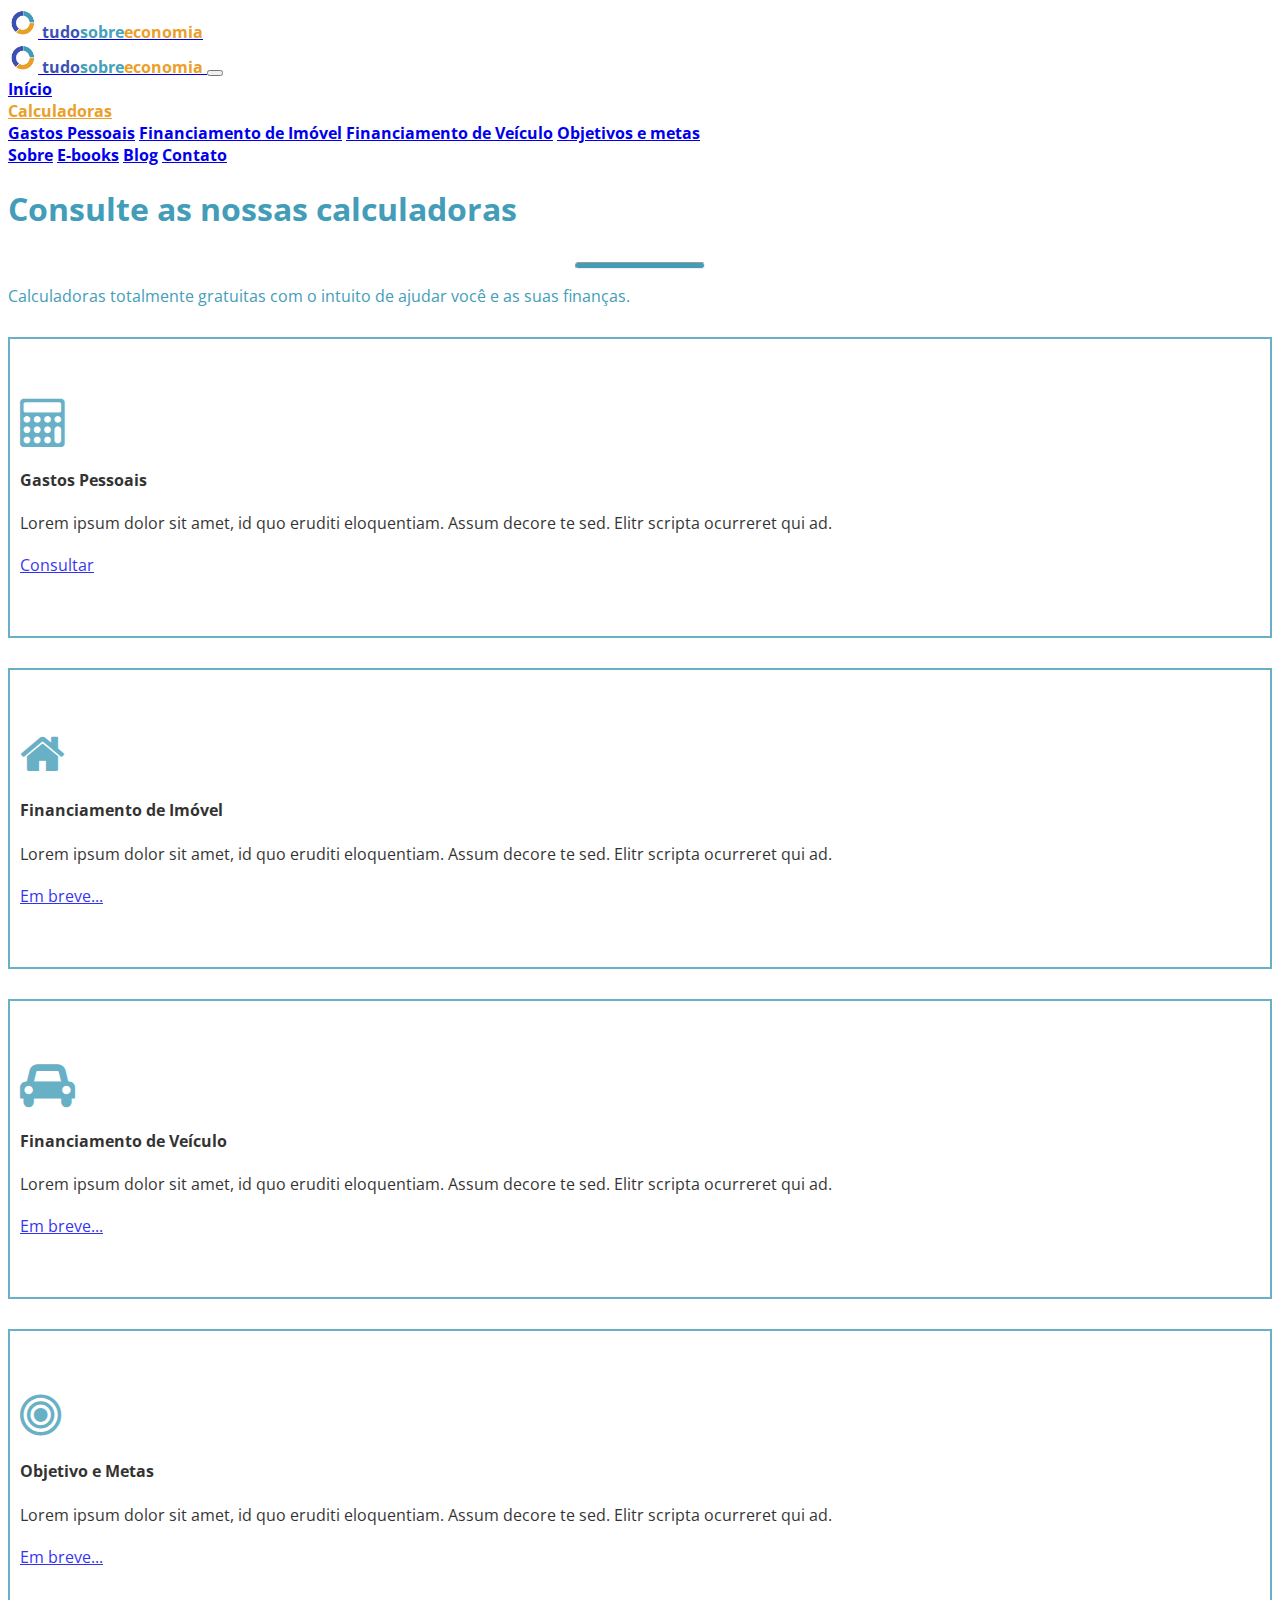
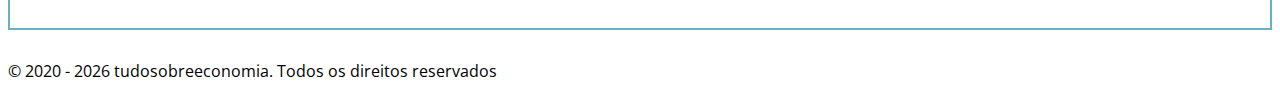
<file: index.html>
<!DOCTYPE html>
<html lang="en">
<head>
<!-- Global site tag (gtag.js) - Google Analytics -->
    <script async src="https://www.googletagmanager.com/gtag/js?id=UA-171584596-1"></script>
    <script>
    window.dataLayer = window.dataLayer || [];
    function gtag(){dataLayer.push(arguments);}
    gtag('js', new Date());

    gtag('config', 'UA-171584596-1');
    </script>

    <script data-ad-client="ca-pub-5113518715982197" async src="https://pagead2.googlesyndication.com/pagead/js/adsbygoogle.js"></script>

    <meta charset="UTF-8">
    <meta name="viewport" content="width=device-width, initial-scale=1.0">
    <meta name="title" content="Tudo sobre economia">
    <meta name="description" content="Focado em tudo que se relaciona sobre economia e suas trendings atuais. ">
    <meta name="keywords" content="economia;calculadora;gastos domesticos;blog;">
    <meta name="robots" content="index, follow">
    <meta http-equiv="Content-Type" content="text/html; charset=utf-8">
    <meta name="language" content="Portuguese">

    <link rel="shortcut icon" href="/img/icone_menu.jpg" />
    <link href="https://fonts.googleapis.com/css2?family=Open+Sans&display=swap" rel="stylesheet">
    <link href="/css/styles.css" rel="stylesheet">
    <link rel="stylesheet" href="https://stackpath.bootstrapcdn.com/bootstrap/4.5.0/css/bootstrap.min.css" integrity="sha384-9aIt2nRpC12Uk9gS9baDl411NQApFmC26EwAOH8WgZl5MYYxFfc+NcPb1dKGj7Sk" crossorigin="anonymous">
    <link rel="stylesheet" href="https://cdnjs.cloudflare.com/ajax/libs/font-awesome/4.7.0/css/font-awesome.min.css">
    <script src="https://ajax.googleapis.com/ajax/libs/jquery/1.10.2/jquery.min.js" type="text/javascript"></script>
    <script src="/js/currency.min.js"></script>
    <script src="/js/jquery.maskMoney.min.js"></script>
    <title>Início | Tudo sobre economia</title>
</head>
<body>
    <header>
        <nav class="navbar navbar-expand-md navbar-light bg-faded">
            <div class="d-md-flex d-block w-100">
                <div class="collapse navbar-collapse mx-auto w-auto justify-content-center">
                    <div class="navbar-nav">
                        <a class="navbar-brand mb-0 font-weight-bold" href="/">
                            <img src="/img/icone_menu.jpg" width="30" height="30" class="d-inline-block align-top" alt="">
                            <span style="color:#3d50b5">tudo</span><span style="color:#45a0bb">sobre</span><span style="color:#eaa02a">economia</span>
                        </a>
                    </div>
                </div>
            </div>
        </nav>
    
        <nav class="navbar navbar-expand-md navbar-light bg-faded">
            <a class="navbar-brand d-md-none" href="#">
                <img src="/img/icone_menu.jpg" width="30" height="30" class="d-inline-block align-top" alt="">
                <span style="color:#3d50b5">tudo</span><span style="color:#45a0bb">sobre</span><span style="color:#eaa02a">economia</span>
            </a>
            <button class="navbar-toggler ml-auto" type="button" data-toggle="collapse" data-target="#navbarNavAltMarkup" aria-controls="navbarNavAltMarkup" aria-expanded="false" aria-label="Toggle navigation">
                <span class="navbar-toggler-icon"></span>
            </button>
            <div class="d-md-flex d-block w-100">
                <div class="collapse navbar-collapse mx-auto w-auto justify-content-center" id="navbarNavAltMarkup">
                    <div class="navbar-nav">

                        <a class="nav-item nav-link" href="/">Início</a>
                        
                        <div class="dropdown">
                            <a class="nav-item nav-link dropdown-toggle brand-economia-color" href="#" role="button" id="dropdownMenuLink" data-toggle="dropdown" aria-haspopup="true" aria-expanded="false">
                                Calculadoras
                            </a>
                            <div class="dropdown-menu" aria-labelledby="dropdownMenuLink">
                              <a class="dropdown-item" href="/calculadoras/simuladorGastosPessoaisMensal.html">Gastos Pessoais</a>
                              <a class="dropdown-item" href="#">Financiamento de Imóvel</a>
                              <a class="dropdown-item" href="#">Financiamento de Veículo</a>
                              <a class="dropdown-item" href="#">Objetivos e metas</a>
                            </div>
                        </div>
                        <a class="nav-item nav-link" href="/sobre.html">Sobre</a>
                        <a class="nav-item nav-link" href="/ebooks.html">E-books</a>
                        <a class="nav-item nav-link" href="/blog/index.html">Blog</a>
                        <a class="nav-item nav-link" href="/contato.html">Contato</a>
                    </div>
                </div>
            </div>
        </nav>
    </header>

    <div class="jumbotron jumbotron-fluid bg-light">
        <div class="container text-center">
            <h1 class="display-4 brand-sobre-color font-weight-bold">Consulte as nossas calculadoras</h1>
            <hr class="hr-style">
            <p class="lead brand-sobre-color">Calculadoras totalmente gratuitas com o intuito de ajudar você e as suas finanças.</p>
        </div>
    </div>

    
    <div class="box">
        <div class="container">
            <div class="row">
                
                <div class="col-lg-4 col-md-4 col-sm-4 col-xs-12">
                    <div class="box-part text-center">
                        
                        <i class="fa fa-calculator fa-3x" aria-hidden="true"></i>
                        
                        <div class="title">
                            <h4>Gastos Pessoais</h4>
                        </div>
                        
                        <div class="text">
                            <span>Lorem ipsum dolor sit amet, id quo eruditi eloquentiam. Assum decore te sed. Elitr scripta ocurreret qui ad.</span>
                        </div>
                        
                        <a class="btn btn-outline-info" href="/calculadoras/simuladorGastosPessoaisMensal.html" role="button">Consultar</a>
                        
                    </div>
                </div>	 
                
                <div class="col-lg-4 col-md-4 col-sm-4 col-xs-12">
            
                    <div class="box-part text-center">
                        
                        <i class="fa fa-home fa-3x" aria-hidden="true"></i>
                    
                        <div class="title">
                            <h4>Financiamento de Imóvel</h4>
                        </div>
                        
                        <div class="text">
                            <span>Lorem ipsum dolor sit amet, id quo eruditi eloquentiam. Assum decore te sed. Elitr scripta ocurreret qui ad.</span>
                        </div>
                        
                        <a class="btn btn-outline-info" href="#" role="button">Em breve...</a>
                        
                    </div>
                </div>	 
                
                <div class="col-lg-4 col-md-4 col-sm-4 col-xs-12">
            
                    <div class="box-part text-center">
                        
                        <i class="fa fa-car fa-3x" aria-hidden="true"></i>
                        
                        <div class="title">
                            <h4>Financiamento de Veículo</h4>
                        </div>
                        
                        <div class="text">
                            <span>Lorem ipsum dolor sit amet, id quo eruditi eloquentiam. Assum decore te sed. Elitr scripta ocurreret qui ad.</span>
                        </div>
                        
                        <a class="btn btn-outline-info" href="#" role="button">Em breve...</a>
                        
                    </div>
                </div>	 
                
                <div class="col-lg-4 col-md-4 col-sm-4 col-xs-12">
            
                    <div class="box-part text-center">
                        
                        <i class="fa fa-bullseye fa-3x" aria-hidden="true"></i>
                        
                        <div class="title">
                            <h4>Objetivo e Metas</h4>
                        </div>
                        
                        <div class="text">
                            <span>Lorem ipsum dolor sit amet, id quo eruditi eloquentiam. Assum decore te sed. Elitr scripta ocurreret qui ad.</span>
                        </div>
                        
                        <a class="btn btn-outline-info" href="#" role="button">Em breve...</a>
                        
                    </div>
                </div>	 
                
                <!-- <div class="col-lg-4 col-md-4 col-sm-4 col-xs-12">
            
                    <div class="box-part text-center">
                        
                        <i class="fa fa-google-plus fa-3x" aria-hidden="true"></i>
                    
                        <div class="title">
                            <h4>Google</h4>
                        </div>
                        
                        <div class="text">
                            <span>Lorem ipsum dolor sit amet, id quo eruditi eloquentiam. Assum decore te sed. Elitr scripta ocurreret qui ad.</span>
                        </div>
                        
                        <a href="#">Learn More</a>
                        
                    </div>
                </div>	 
                
                <div class="col-lg-4 col-md-4 col-sm-4 col-xs-12">
            
                    <div class="box-part text-center">
                        
                        <i class="fa fa-github fa-3x" aria-hidden="true"></i>
                        
                        <div class="title">
                            <h4>Github</h4>
                        </div>
                        
                        <div class="text">
                            <span>Lorem ipsum dolor sit amet, id quo eruditi eloquentiam. Assum decore te sed. Elitr scripta ocurreret qui ad.</span>
                        </div>
                        
                        <a href="#">Learn More</a>
                        
                    </div>
                </div> -->
            
            </div>		
        </div>
    </div>

    <footer class="page-footer font-small bg-dark mt-3">
        
        <div class="footer-copyright text-center text-white py-3">
            © 2020 - <span id="year"></span> tudosobreeconomia. Todos os direitos reservados
        </div>
  
    </footer>

</body>
<script>
    document.getElementById("year").innerHTML = new Date().getFullYear();
</script>

<script src="https://stackpath.bootstrapcdn.com/bootstrap/4.5.0/js/bootstrap.min.js" integrity="sha384-OgVRvuATP1z7JjHLkuOU7Xw704+h835Lr+6QL9UvYjZE3Ipu6Tp75j7Bh/kR0JKI" crossorigin="anonymous"></script>
</html>
</file>
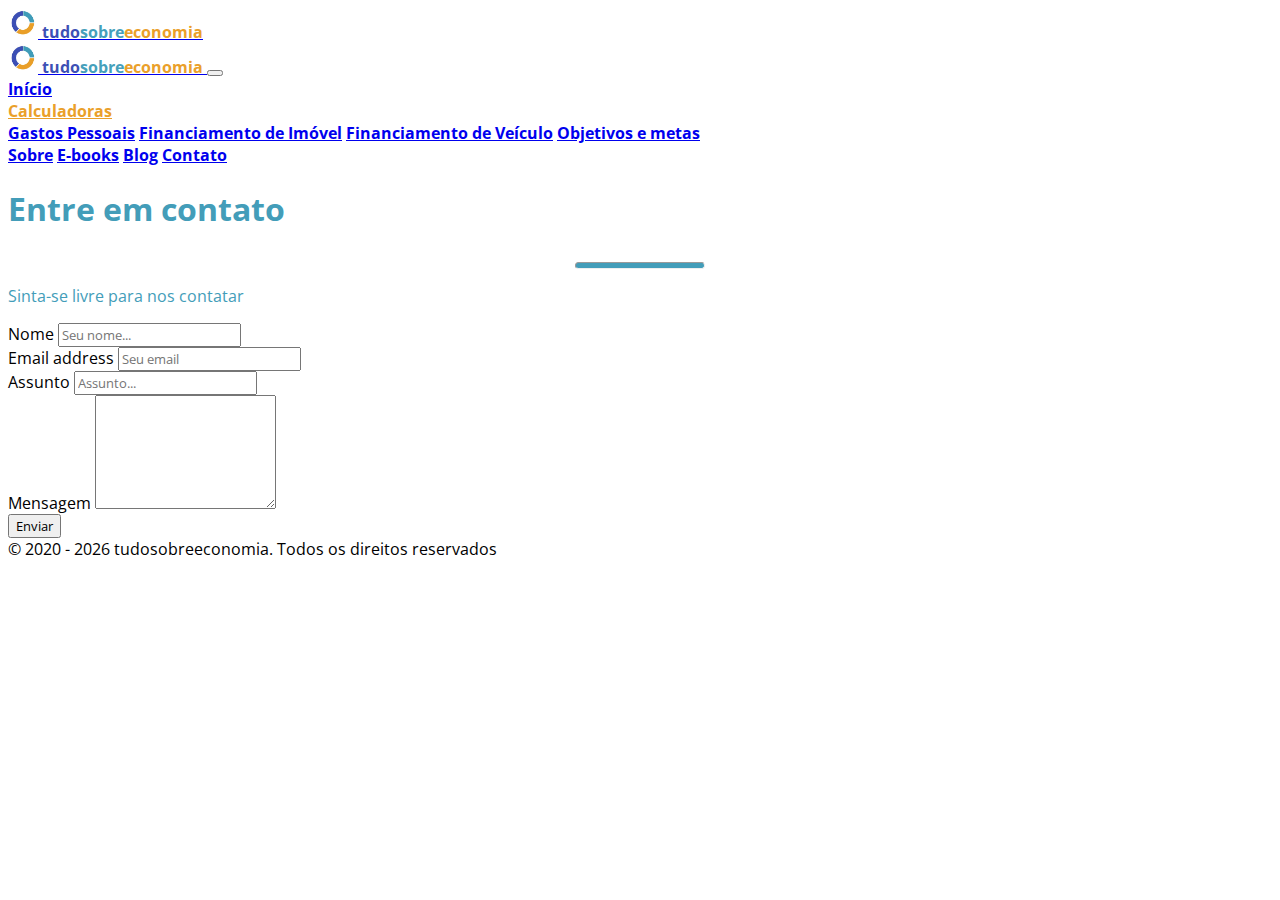
<file: contato.html>
<!DOCTYPE html>
<html lang="en">
<head>
<!-- Global site tag (gtag.js) - Google Analytics -->
    <script async src="https://www.googletagmanager.com/gtag/js?id=UA-171584596-1"></script>
    <script>
    window.dataLayer = window.dataLayer || [];
    function gtag(){dataLayer.push(arguments);}
    gtag('js', new Date());

    gtag('config', 'UA-171584596-1');
    </script>

    <script data-ad-client="ca-pub-5113518715982197" async src="https://pagead2.googlesyndication.com/pagead/js/adsbygoogle.js"></script>

    <meta charset="UTF-8">
    <meta name="viewport" content="width=device-width, initial-scale=1.0">
    <meta name="title" content="Tudo sobre economia">
    <meta name="description" content="Focado em tudo que se relaciona sobre economia e suas trendings atuais. ">
    <meta name="keywords" content="economia;calculadora;gastos domesticos;blog;">
    <meta name="robots" content="index, follow">
    <meta http-equiv="Content-Type" content="text/html; charset=utf-8">
    <meta name="language" content="Portuguese">

    <link rel="shortcut icon" href="/img/icone_menu.jpg" />
    <link href="https://fonts.googleapis.com/css2?family=Open+Sans&display=swap" rel="stylesheet">
    <link href="/css/styles.css" rel="stylesheet">
    <link rel="stylesheet" href="https://stackpath.bootstrapcdn.com/bootstrap/4.5.0/css/bootstrap.min.css" integrity="sha384-9aIt2nRpC12Uk9gS9baDl411NQApFmC26EwAOH8WgZl5MYYxFfc+NcPb1dKGj7Sk" crossorigin="anonymous">
    <script src="https://ajax.googleapis.com/ajax/libs/jquery/1.10.2/jquery.min.js" type="text/javascript"></script>
    <script src="/js/currency.min.js"></script>
    <script src="/js/jquery.maskMoney.min.js"></script>
    <title>Contato | Tudo sobre economia</title>
</head>
<body>
    <header>
        <nav class="navbar navbar-expand-md navbar-light bg-faded">
            <div class="d-md-flex d-block w-100">
                <div class="collapse navbar-collapse mx-auto w-auto justify-content-center">
                    <div class="navbar-nav">
                        <a class="navbar-brand mb-0 font-weight-bold" href="/">
                            <img src="/img/icone_menu.jpg" width="30" height="30" class="d-inline-block align-top" alt="">
                            <span style="color:#3d50b5">tudo</span><span style="color:#45a0bb">sobre</span><span style="color:#eaa02a">economia</span>
                        </a>
                    </div>
                </div>
            </div>
        </nav>
    
        <nav class="navbar navbar-expand-md navbar-light bg-faded">
            <a class="navbar-brand d-md-none" href="#">
                <img src="/img/icone_menu.jpg" width="30" height="30" class="d-inline-block align-top" alt="">
                <span style="color:#3d50b5">tudo</span><span style="color:#45a0bb">sobre</span><span style="color:#eaa02a">economia</span>
            </a>
            <button class="navbar-toggler ml-auto" type="button" data-toggle="collapse" data-target="#navbarNavAltMarkup" aria-controls="navbarNavAltMarkup" aria-expanded="false" aria-label="Toggle navigation">
                <span class="navbar-toggler-icon"></span>
            </button>
            <div class="d-md-flex d-block w-100">
                <div class="collapse navbar-collapse mx-auto w-auto justify-content-center" id="navbarNavAltMarkup">
                    <div class="navbar-nav">

                        <a class="nav-item nav-link" href="/">Início</a>
                        
                        <div class="dropdown">
                            <a class="nav-item nav-link dropdown-toggle brand-economia-color" href="#" role="button" id="dropdownMenuLink" data-toggle="dropdown" aria-haspopup="true" aria-expanded="false">
                                Calculadoras
                            </a>
                            <div class="dropdown-menu" aria-labelledby="dropdownMenuLink">
                              <a class="dropdown-item" href="/calculadoras/simuladorGastosPessoaisMensal.html">Gastos Pessoais</a>
                              <a class="dropdown-item" href="#">Financiamento de Imóvel</a>
                              <a class="dropdown-item" href="#">Financiamento de Veículo</a>
                              <a class="dropdown-item" href="#">Objetivos e metas</a>
                            </div>
                        </div>
                        <a class="nav-item nav-link" href="/sobre.html">Sobre</a>
                        <a class="nav-item nav-link" href="/ebooks.html">E-books</a>
                        <a class="nav-item nav-link" href="/blog/index.html">Blog</a>
                        <a class="nav-item nav-link" href="/contato.html">Contato</a>
                    </div>
                </div>
            </div>
        </nav>
    </header>

    <div class="jumbotron jumbotron-fluid bg-light">
        <div class="container text-center">
            <h1 class="display-4 brand-sobre-color font-weight-bold">Entre em contato</h1>
            <hr class="hr-style">
            <p class="lead brand-sobre-color">Sinta-se livre para nos contatar</p>
        </div>
    </div>

    <div class="container card">
        <div class="card-header bg-info row text-white">
        </div>
        <div class="card-body">
            <form>
                <div class="form-group">
                    <label for="nome">Nome</label>
                    <input type="text" class="form-control" id="nome" placeholder="Seu nome...">
                </div>
                <div class="form-group">
                    <label for="email">Email address</label>
                    <input type="email" class="form-control" id="email" placeholder="Seu email">
                </div>
                <div class="form-group">
                    <label for="assunto">Assunto</label>
                    <input type="text" class="form-control" id="assunto" placeholder="Assunto...">
                </div>
                <div class="form-group">
                    <label for="mensagem">Mensagem</label>
                    <textarea class="form-control" id="mensagem" rows="6"></textarea>
                </div>
                <div class="mx-auto">
                <button type="submit" class="btn btn-info text-right">Enviar</button></div>
            </form>
        </div>
    </div>

    <footer class="page-footer font-small bg-dark mt-3">
        
        <div class="footer-copyright text-center text-white py-3">
            © 2020 - <span id="year"></span> tudosobreeconomia. Todos os direitos reservados
        </div>
  
    </footer>
</body>
</html>
<script>
    document.getElementById("year").innerHTML = new Date().getFullYear();
</script>

<script src="https://stackpath.bootstrapcdn.com/bootstrap/4.5.0/js/bootstrap.min.js" integrity="sha384-OgVRvuATP1z7JjHLkuOU7Xw704+h835Lr+6QL9UvYjZE3Ipu6Tp75j7Bh/kR0JKI" crossorigin="anonymous"></script>
</html>
</file>
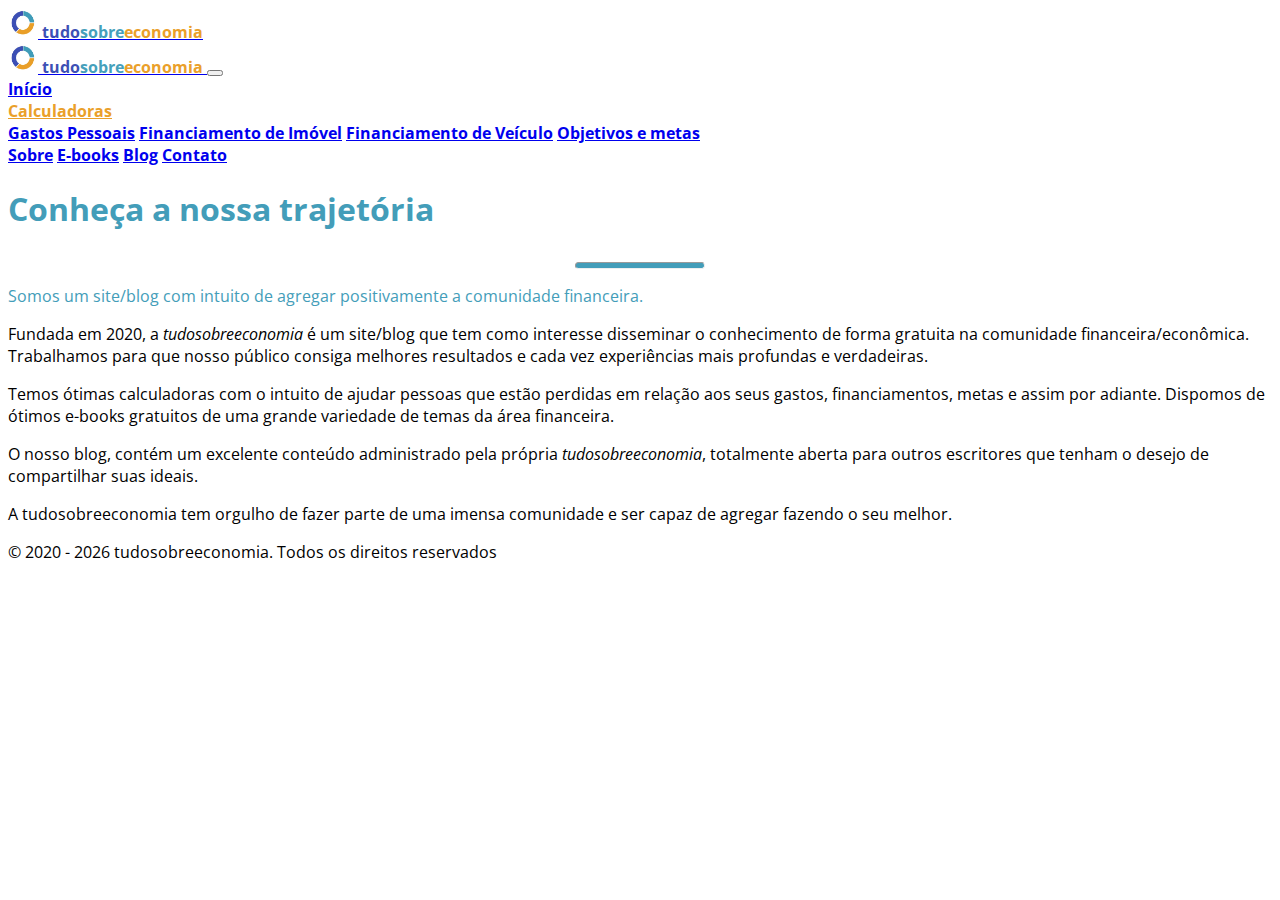
<file: sobre.html>
<!DOCTYPE html>
<html lang="en">
<head>
<!-- Global site tag (gtag.js) - Google Analytics -->
    <script async src="https://www.googletagmanager.com/gtag/js?id=UA-171584596-1"></script>
    <script>
    window.dataLayer = window.dataLayer || [];
    function gtag(){dataLayer.push(arguments);}
    gtag('js', new Date());

    gtag('config', 'UA-171584596-1');
    </script>

    <script data-ad-client="ca-pub-5113518715982197" async src="https://pagead2.googlesyndication.com/pagead/js/adsbygoogle.js"></script>

    <meta charset="UTF-8">
    <meta name="viewport" content="width=device-width, initial-scale=1.0">
    <meta name="title" content="Tudo sobre economia">
    <meta name="description" content="Focado em tudo que se relaciona sobre economia e suas trendings atuais. ">
    <meta name="keywords" content="economia;calculadora;gastos domesticos;blog;">
    <meta name="robots" content="index, follow">
    <meta http-equiv="Content-Type" content="text/html; charset=utf-8">
    <meta name="language" content="Portuguese">

    <link rel="shortcut icon" href="/img/icone_menu.jpg" />
    <link href="https://fonts.googleapis.com/css2?family=Open+Sans&display=swap" rel="stylesheet">
    <link href="/css/styles.css" rel="stylesheet">
    <link rel="stylesheet" href="https://stackpath.bootstrapcdn.com/bootstrap/4.5.0/css/bootstrap.min.css" integrity="sha384-9aIt2nRpC12Uk9gS9baDl411NQApFmC26EwAOH8WgZl5MYYxFfc+NcPb1dKGj7Sk" crossorigin="anonymous">
    <script src="https://ajax.googleapis.com/ajax/libs/jquery/1.10.2/jquery.min.js" type="text/javascript"></script>
    <script src="/js/currency.min.js"></script>
    <script src="/js/jquery.maskMoney.min.js"></script>
    <title>Sobre | Tudo sobre economia</title>
</head>
<body>
    <header>
        <nav class="navbar navbar-expand-md navbar-light bg-faded">
            <div class="d-md-flex d-block w-100">
                <div class="collapse navbar-collapse mx-auto w-auto justify-content-center">
                    <div class="navbar-nav">
                        <a class="navbar-brand mb-0 font-weight-bold" href="/">
                            <img src="/img/icone_menu.jpg" width="30" height="30" class="d-inline-block align-top" alt="">
                            <span style="color:#3d50b5">tudo</span><span style="color:#45a0bb">sobre</span><span style="color:#eaa02a">economia</span>
                        </a>
                    </div>
                </div>
            </div>
        </nav>
    
        <nav class="navbar navbar-expand-md navbar-light bg-faded">
            <a class="navbar-brand d-md-none" href="#">
                <img src="/img/icone_menu.jpg" width="30" height="30" class="d-inline-block align-top" alt="">
                <span style="color:#3d50b5">tudo</span><span style="color:#45a0bb">sobre</span><span style="color:#eaa02a">economia</span>
            </a>
            <button class="navbar-toggler ml-auto" type="button" data-toggle="collapse" data-target="#navbarNavAltMarkup" aria-controls="navbarNavAltMarkup" aria-expanded="false" aria-label="Toggle navigation">
                <span class="navbar-toggler-icon"></span>
            </button>
            <div class="d-md-flex d-block w-100">
                <div class="collapse navbar-collapse mx-auto w-auto justify-content-center" id="navbarNavAltMarkup">
                    <div class="navbar-nav">

                        <a class="nav-item nav-link" href="/">Início</a>
                        
                        <div class="dropdown">
                            <a class="nav-item nav-link dropdown-toggle brand-economia-color" href="#" role="button" id="dropdownMenuLink" data-toggle="dropdown" aria-haspopup="true" aria-expanded="false">
                                Calculadoras
                            </a>
                            <div class="dropdown-menu" aria-labelledby="dropdownMenuLink">
                              <a class="dropdown-item" href="/calculadoras/simuladorGastosPessoaisMensal.html">Gastos Pessoais</a>
                              <a class="dropdown-item" href="#">Financiamento de Imóvel</a>
                              <a class="dropdown-item" href="#">Financiamento de Veículo</a>
                              <a class="dropdown-item" href="#">Objetivos e metas</a>
                            </div>
                        </div>
                        <a class="nav-item nav-link" href="/sobre.html">Sobre</a>
                        <a class="nav-item nav-link" href="/ebooks.html">E-books</a>
                        <a class="nav-item nav-link" href="/blog/index.html">Blog</a>
                        <a class="nav-item nav-link" href="/contato.html">Contato</a>
                    </div>
                </div>
            </div>
        </nav>
    </header>

    <div class="jumbotron jumbotron-fluid bg-light">
        <div class="container text-center">
            <h1 class="display-4 brand-sobre-color font-weight-bold">Conheça a nossa trajetória</h1>
            <hr class="hr-style">
            <p class="lead brand-sobre-color">Somos um site/blog com intuito de agregar positivamente a comunidade financeira.</p>
        </div>
    </div>

    <div class="container">

        <p>
            Fundada em 2020, a <i>tudosobreeconomia</i> é um site/blog que tem como interesse disseminar o conhecimento de forma gratuita na comunidade financeira/econômica. Trabalhamos para que nosso público consiga melhores resultados e cada vez experiências mais profundas e verdadeiras.
        </p>
        <p>
            Temos ótimas calculadoras com o intuito de ajudar pessoas que estão perdidas em relação aos seus gastos, financiamentos, metas e assim por adiante. Dispomos de ótimos e-books gratuitos de uma grande variedade de temas da área financeira.
        </p>
        <p>
            O nosso blog, contém um excelente conteúdo administrado pela própria <i>tudosobreeconomia</i>, totalmente aberta para outros escritores que tenham o desejo de compartilhar suas ideais. 
        </p>
        <p>
            A tudosobreeconomia tem orgulho de fazer parte de uma imensa comunidade e ser capaz de agregar fazendo o seu melhor.
        </p>

    </div>

    <footer class="page-footer font-small bg-dark mt-5">
        
        <div class="footer-copyright text-center text-white py-3">
            © 2020 - <span id="year"></span> tudosobreeconomia. Todos os direitos reservados
        </div>
  
    </footer>
</body>
<script>
    document.getElementById("year").innerHTML = new Date().getFullYear();
</script>

<script src="https://stackpath.bootstrapcdn.com/bootstrap/4.5.0/js/bootstrap.min.js" integrity="sha384-OgVRvuATP1z7JjHLkuOU7Xw704+h835Lr+6QL9UvYjZE3Ipu6Tp75j7Bh/kR0JKI" crossorigin="anonymous"></script>
</html>
</html>
</file>
<file: css/styles.css>
*
{
    font-family: 'Open Sans', sans-serif;
}

nav a {
    font-weight: 700;
}

.text-line {
    text-decoration: underline;
}

.progress-bar .progress-bar-text {
    position: absolute;
    font-size: 0.9rem;
}

.transporte {
    background-color: #FF851B !important;
}

.alimentacao {
    background-color: #B10DC9 !important;
}

.progress {
    height: 2rem !important;
}

#recomendacao {
    height: 96px;
    font-weight: bold;
}

.img-hover:hover {
    transition: .9s ease;
    opacity: 0.7 !important;
}

.hr-style {
    width: 8rem; 
    height:5px; 
    background-color: #439db9;
    margin-top: 2rem;
    border-radius: 15px;
}

.brand-tudo-color {
    color: #3d50b5;
}

.brand-sobre-color {
    color: #439db9;
}

.brand-economia-color {
    color: #eaa02a;
}

.box-part{
    background: #ffffff;;
    opacity: 0.8;
    border-radius:0;
    padding:60px 10px;
    margin:30px 0px;
    border: 2px solid #439db9;
}
.text{
    margin:20px 0px;
}

.fa{
     color:#439db9;
}
</file>
